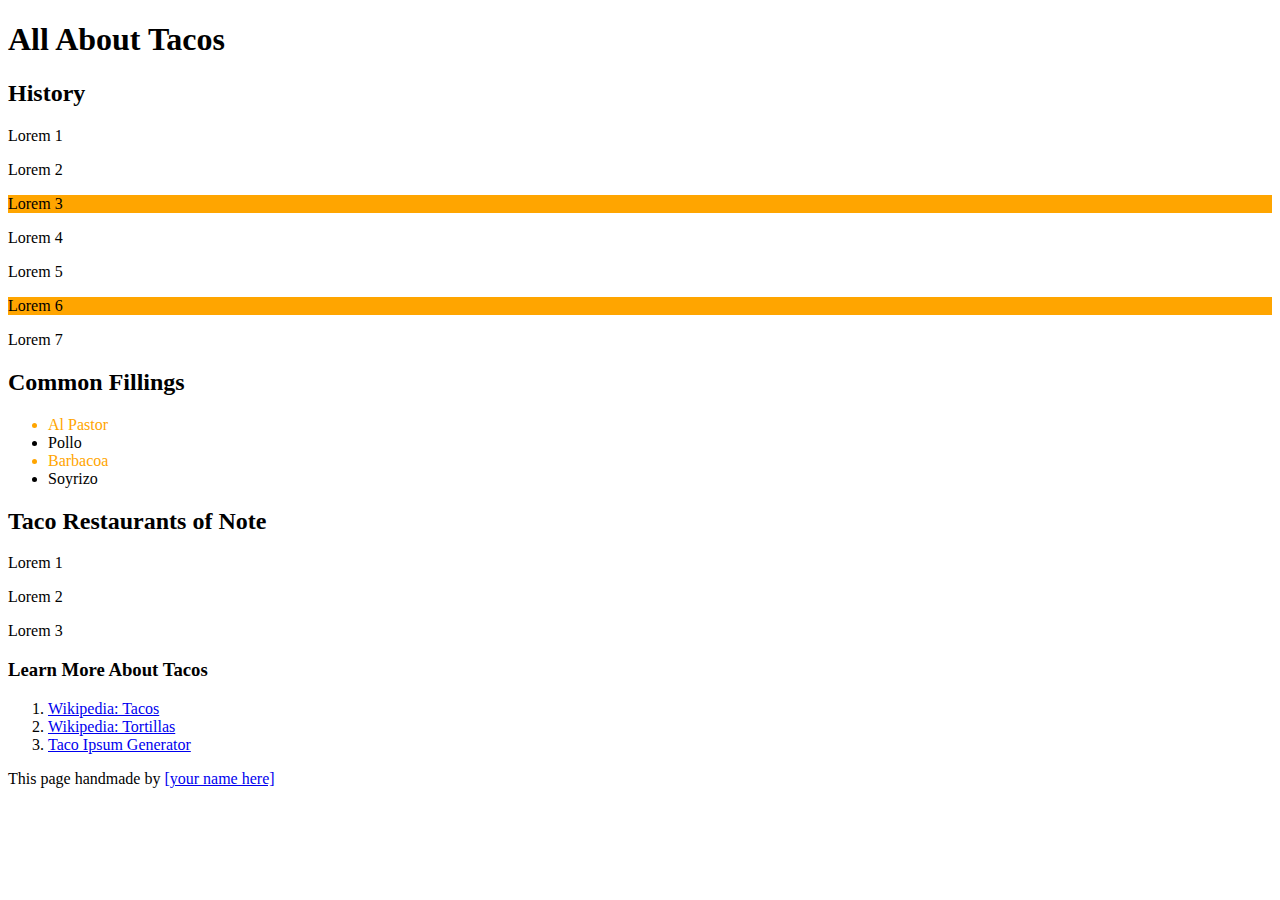
<file: nth-selectors.html>
<!DOCTYPE html>
<html lang="en">
  <head>
    <meta charset="utf-8">
    <title>selector practice</title>
    <style>
      section ul li:nth-child(odd) { color: orange; }
      .history p:nth-child(3n+1) { background-color: orange; }
    </style>
  </head>

  <body>
    <article>
      <h1>All About Tacos</h1>
      <section class="history">
        <h2>History</h2>
        <p>Lorem 1</p>
        <p>Lorem 2</p>
        <p>Lorem 3</p>
        <p>Lorem 4</p>
        <p>Lorem 5</p>
        <p>Lorem 6</p>
        <p>Lorem 7</p>
      </section>

      <section class="fillings">
        <h2>Common Fillings</h2>
        <ul>
          <li>Al Pastor</li>
          <li>Pollo</li>
          <li>Barbacoa</li>
          <li>Soyrizo</li>
        </ul>
      </section>
    </article>

    <article>
      <h2>Taco Restaurants of Note</h2>
      <p>Lorem 1</p>
      <p>Lorem 2</p>
      <p>Lorem 3</p>

      <aside>
        <h3>Learn More About Tacos</h3>
        <ol>
          <li><a href="https://en.wikipedia.org/wiki/Taco">Wikipedia: Tacos</a></li>
          <li><a href="https://en.wikipedia.org/wiki/Wheat_tortilla">Wikipedia: Tortillas</a></li>
          <li><a href="http://www.tacoipsum.com/">Taco Ipsum Generator</a></li>
        </ol>
      </aside>
    </article>

    <footer>
      <p>This page handmade by <a href="https://en.wiktionary.org/wiki/awesome">[your name here]</a></p>
    </footer>
  </body>
</html>
</file>
